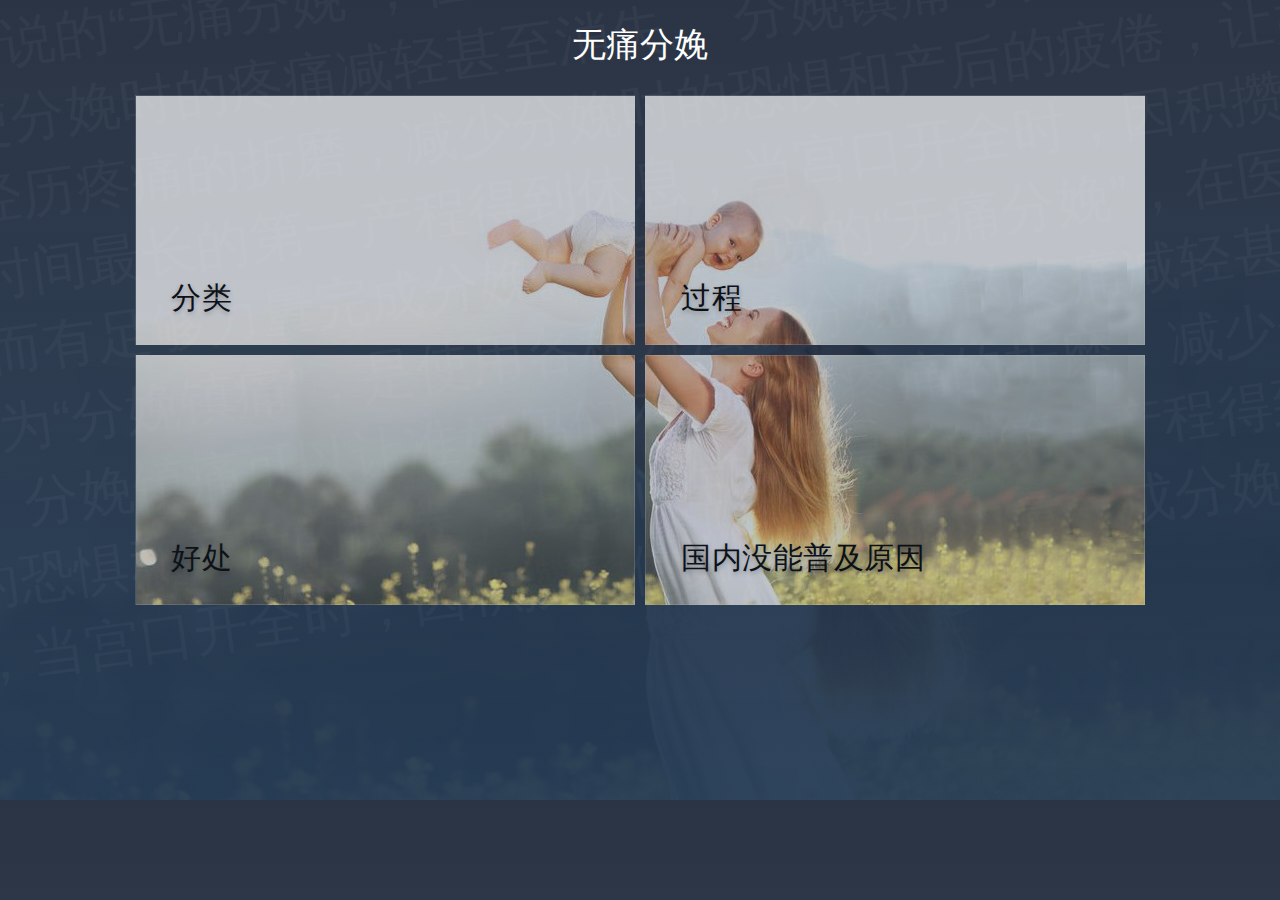
<file: wutong.html>
<!DOCTYPE html>
<html>

<head>
    <meta charset="UTF-8">
    <meta http-equiv="X-UA-Compatible" content="IE=edge,chrome=1">
    <meta name="viewport" content="width=device-width, initial-scale=1.0">
    <title>无痛分娩</title>

    <link type="text/css" rel="stylesheet" href="css/style wutong.css">
    <link rel="stylesheet" type="text/css" href="css/normalize.css" />
    <link rel="stylesheet" type="text/css" href="css/demo.css">
    <link rel="stylesheet" href="dist/jquery.vidbacking.css" type="text/css">
    <link rel="stylesheet" href="css/style1.css" type="text/css">

</head>

<body>
    <div class="background-lyrics">
        通常所说的“无痛分娩”，在医学上称为“分娩镇痛”，是使用各种方法使分娩时的疼痛减轻甚至消失。 分娩镇痛可以让准妈妈们不再经历疼痛的折磨，减少分娩时的恐惧和产后的疲倦，让她们在时间最长的第一产程得到休息，当宫口开全时，因积攒了体力而有足够力量完成分娩。 通常所说的“无痛分娩”，在医学上称为“分娩镇痛”，是使用各种方法使分娩时的疼痛减轻甚至消失。 分娩镇痛可以让准妈妈们不再经历疼痛的折磨，减少分娩时的恐惧和产后的疲倦，让她们在时间最长的第一产程得到休息，当宫口开全时，因积攒了体力而有足够力量完成分娩。
    </div>

    <div class="container-master">
        <div class="container-tile">
            <h1>无痛分娩</h1>

            <div class="content">
                <div class="floaty tile">
                    <h3 class="title">分类</h3>
                    <div class="lines"> </div>
                    <ul>
                        <li>呼吸法（非药物性方法）</li>
                        <li>水中分娩（非药物性方法）</li>
                        <li>硬膜外麻醉（药物性方法）</li>
                    </ul>
                </div>

                <div class="floaty tile">
                    <h3 class="title">过程</h3>
                    <div class="lines"> </div>
                    <ul>
                        <li>麻醉医师将脊椎穿刺针插入孕妇的硬膜外腔，穿在针上的导管进入硬膜外腔</li>
                        <li>麻醉师将子代导管固定在孕妇的背部，管道的另一端连接麻醉泵，根据疼痛的级别控制调控麻醉的用量</li>
                    </ul>
                </div>


                <div class="floaty tile">
                    <h3 class="title">好处</h3>
                    <div class="lines"> </div>
                    <ul>
                        <li>减轻孕妇的疼痛感，有利于顺利分娩</li>
                        <li>麻醉药浓度很低，几乎不影响孕妇的运动功能</li>
                        <li>无痛分娩能减少胎儿缺氧的风险</li>
                    </ul>
                </div>

                <div class="floaty tile">
                    <h3 class="title">国内没能普及原因</h3>
                    <div class="lines"> </div>
                    <ul>
                        <li>麻醉医师缺乏（目前全国麻醉师有3.5万人，缺口约有30万人）</li>
                        <li>经济回报不高（麻醉师看着产妇需要10几个小时，但是只能收取硬膜外麻醉的费用不能收取额外的费用）</li>
                        <li>旧观念和科普教育不足，受限于医疗资源 </li>
                        <li>全国多数公立医院，开展无痛分娩并不现实</li>
                    </ul>
                </div>
                
            </div>



        </div>
        <div class="container-lyrics">
            <div class="content">
                <div class="header">
                    <a class="back"></a>
                    <h4 class="lyrics-title"></h4>
                </div>
                <div class="lyrics-wrapper"></div>
            </div>
        </div>
    </div>

    <script type="text/javascript" src='js/jquery.min.js'></script>
    <script type="text/javascript" src="js/index.js"></script>




</body>

</html>
</file>
<file: css/style wutong.css>
:root {
  --colorMain: #4EBCFF;
  --colorLight: #93daff;
  --colorAccent: #ceecff;
}

body {
  height: 800px;
  background: linear-gradient(to bottom, #243B55, #141E30);
  background: linear-gradient(rgba(20, 30, 48, 0.9), rgba(36, 59, 85, 0.95)), url("../images/1.jpg") no-repeat center center/cover;
  position: relative;
  overflow-x: hidden;
  z-index: 0;
  color: #fff;
}

.background-lyrics {
  color: #fff;
  line-height: 1.4;
  position: absolute;
  font-family: 'Microsoft YaHei','Lantinghei SC','Open Sans',Arial,'Hiragino Sans GB','STHeiti','WenQuanYi Micro Hei','SimSun',sans-serif;
  font-size: 54.5px;
  font-weight: 500;
  width: 120%;
  z-index: -1;
  top: -10%;
  left: -10%;
  transform: rotate(-8deg);
  opacity: 0.03;
}

.container-tile .content {
  margin: 0 auto 5em;
  min-height: 100px;
  max-width:1200px;
  display: flex;
  flex-wrap: wrap;
  justify-content: center;
}

.container-lyrics .content {
  margin: 2em auto 5em;
  padding: 20px;
  min-height: 100px;
  max-width: auto;
}

h1 {
  text-align: center;
  min-width: 100%;
  flex: 1;
  font: 30px 'Microsoft YaHei','Lantinghei SC','Open Sans',Arial,'Hiragino Sans GB','STHeiti','WenQuanYi Micro Hei','SimSun',sans-serif;
  margin: 40px 0 15px;
}

.tile ul {
  display: none;
}

.tile {
  width: 500px;
  height: 250px;
  border: 1px solid rgba(255, 255, 255, 0.2);
  transition: transform .1s;
  position: relative;
  margin: 5px;
  cursor: pointer;
  background-image: url("../images/1.jpg");
  background-repeat: no-repeat;
  opacity: 0.7;
  color:#000;
}

.tile:hover {
  box-shadow: 0 20px 20px rgba(0, 0, 0, 0.2);
  opacity: 0.9;
}

.tile:nth-child(2) {
  background-position: -500px 0;
}

.tile:nth-child(3) {
  background-position: 0 -250px;
}

.tile:nth-child(4) {
  background-position: -500px -250px;
}


.tile .title {
  font-family: 'Microsoft YaHei','Lantinghei SC','Open Sans',Arial,'Hiragino Sans GB','STHeiti','WenQuanYi Micro Hei','SimSun',sans-serif;
  font-size: 30px;
  font-weight: 300;
  letter-spacing: .5px;
  text-shadow: 0 2px 5px rgba(0, 0, 0, 0.3);
  position: absolute;
  bottom: 0;
  left: 0;
  padding: 0 35px;
  line-height: 1.1;
}

.tile .lines {
  position: absolute;
  width: 85%;
  height: 85%;
  margin: auto;
  top: 0;
  left: 0;
  bottom: 0;
  right: 0;
  border: 3px solid #fff;
  transform: scale3d(0.9, 0.9, 1);
  opacity: 0;
  transition: transform 0.3s, opacity 0.3s;
}

.tile:hover .lines {
  opacity: 1;
  transform: scale3d(1, 1, 1);
}

.container-master {
  position: relative;
}

.container-lyrics, .container-tile {
  position: absolute;
  width: 100%;
  height: 100%;
  top: 0;
  transition: .5s ease;
}

.container-tile {
  left: 0;
}

.container-lyrics {
  left: 100%;
}

.back {
  width: 30px;
  height: 35px;
  float: left;
  margin: 18px 0;
  position: relative;
  cursor: pointer;
  z-index: 2;
  transition: all 600ms cubic-bezier(0.77, 0, 0.175, 1);
}
.back:before {
  content: '';
  height: 1px;
  width: 15px;
  background: #777;
  position: absolute;
  transform: rotate(-45deg);
  top: 13px;
  left: 7px;
}
.back:after {
  content: '';
  height: 1px;
  width: 15px;
  background: #777;
  position: absolute;
  transform: rotate(-135deg);
  top: 23px;
  left: 7px;
}
.back:hover {
  background: rgba(0, 0, 0, 0.2);
}

.lyrics-title {
  font-family: 'Microsoft YaHei','Lantinghei SC','Open Sans',Arial,'Hiragino Sans GB','STHeiti','WenQuanYi Micro Hei','SimSun',sans-serif;
  font-size: 45px;
  letter-spacing: 1px;
  position: relative;
  text-align: center;
  margin: 0 0 25px;
  transition: all 1s cubic-bezier(0.77, 0, 0.175, 1);
  top: -250px;
}

.lyrics-card {
  box-shadow: 0 0 15px rgba(0, 0, 0, 0.2);
  margin: 45px 350px;
  border-radius: 20px;
  background-color: rgba(0, 0, 0, 0.4);
  padding: 25px 30px;
  font: 18px/1.5 'Microsoft YaHei','Lantinghei SC','Open Sans',Arial,'Hiragino Sans GB','STHeiti','WenQuanYi Micro Hei','SimSun',sans-serif;
  top: 20px;
  position: relative;
  text-align: center;
  opacity: 0;
}

.container-master.toggled .container-tile {
  left: 100%;
}
.container-master.toggled .container-lyrics {
  left: 0;
}
.container-master.toggled .lyrics-title {
  top: 0;
}

footer {
  margin: 3em auto;
}
footer a {
  text-decoration: none;
  display: inline-block;
  width: 45px;
  height: 45px;
  border-radius: 50%;
  background: #111;
  color: #f8f8f8;
  margin: 5px;
}
footer a:hover {
  background: #222;
}
footer a .icons {
  margin-top: 12px;
  display: inline-block;
  font-size: 20px;
}

.social-icons {
  position: fixed;
  top: 0;
  right: 0;
  margin: 10px;
  text-align: center;
}
.social-icons a {
  text-decoration: none;
  display: block;
  width: 45px;
  height: 45px;
  border-radius: 50%;
  background: #111;
  color: #f8f8f8;
  margin: 5px;
}
.social-icons a:hover {
  background: #222;
}
.social-icons a .icons {
  margin-top: 12px;
  display: inline-block;
  font-size: 20px;
}
</file>
<file: css/style1.css>
.clearfix {
    display: block;
    clear: both;
    float: none;
}

body {
    display: block;
    margin: 0;
    padding: 0;
    font-family: 'Roboto', sans-serif;
}

nav {
    display: block;
    background: #f2f2f2;
    padding: 20px;
}

nav h2 {
    display: block;
    float: left;
    color: #2b2b2b;
    text-decoration: none;
    margin: 0;
    padding: 0;
}

nav ul {
    display: block;
    float: right;
    list-style: none;
    margin: 0;
    padding: 0;
    margin-top: 5px;
}

nav ul li {
    display: block;
    float: left;
    margin-left: 20px;
}

nav ul li a {
    color: #5ba9e2;
    text-decoration: none;
}

nav ul li a:hover {
    text-decoration: underline;
}

.video-back {
    display: block;
    padding: 200px 0px;
    text-align: center;
}

.video-back h1 {
    display: block;
    text-align: center;
    color: #fff;
    text-shadow: 2px 2px 4px #000;
    font-size: 50px;
}

.video-back p {
    display: block;
    color: #fff;
    text-shadow: 2px 2px 1px #000;
    margin: 0px;
    padding: 0px;
    margin-bottom: 20px;
}

.video-back img {
    width: 150px;
}

.main-heading {
    text-align: center;
    margin: 50px auto;
    font-size: 70px;
}

.main-para {
    margin: 10px 100px;
    text-align: center;
    font-size: 20px;
}
</file>
<file: css/demo.css>
body,
html {
    font-size: 100%;
    padding: 0;
    margin: 0;
}


/* Reset */

*,
*:after,
*:before {
    -webkit-box-sizing: border-box;
    -moz-box-sizing: border-box;
    box-sizing: border-box;
}


/* Clearfix hack by Nicolas Gallagher: http://nicolasgallagher.com/micro-clearfix-hack/ */

.clearfix:before,
.clearfix:after {
    content: " ";
    display: table;
}

.clearfix:after {
    clear: both;
}

body {
    font-weight: 500;
    font-size: 1.05em;
    font-family: "Microsoft YaHei", "Segoe UI", "Lucida Grande", Helvetica, Arial, sans-serif;
}


/*nav*/

.htmleaf-demo a {
    color: #fff;
    text-decoration: none;
}

.htmleaf-demo {
    width: 100%;
    padding-bottom: 1.2em;
}

.htmleaf-demo a {
    display: inline-block;
    margin: 0.5em;
    padding: 0.6em 1em;
    border: 3px solid #fff;
    font-weight: 700;
}

.htmleaf-demo a:hover {
    opacity: 0.6;
}

.htmleaf-demo a.current {
    background: #1d7db1;
    color: #fff;
}

.htmleaf-demo-1 a {
    color: rgb(255, 255, 255);
    text-decoration: none;
}

.htmleaf-demo-1 {
    width: 100%;
    padding-bottom: 0.3em;
}

.htmleaf-demo-1 a {
    display: inline-block;
    margin: 0.2em;
    padding: 0.6em 1em;
    border: 1px solid rgb(0, 0, 0);
    font-weight: 700;
}

.htmleaf-demo-1 a:hover {
    opacity: 0.6;
}

.htmleaf-demo-1 a.current {
    background: #1d7db1;
    color: #fff;
}
</file>
